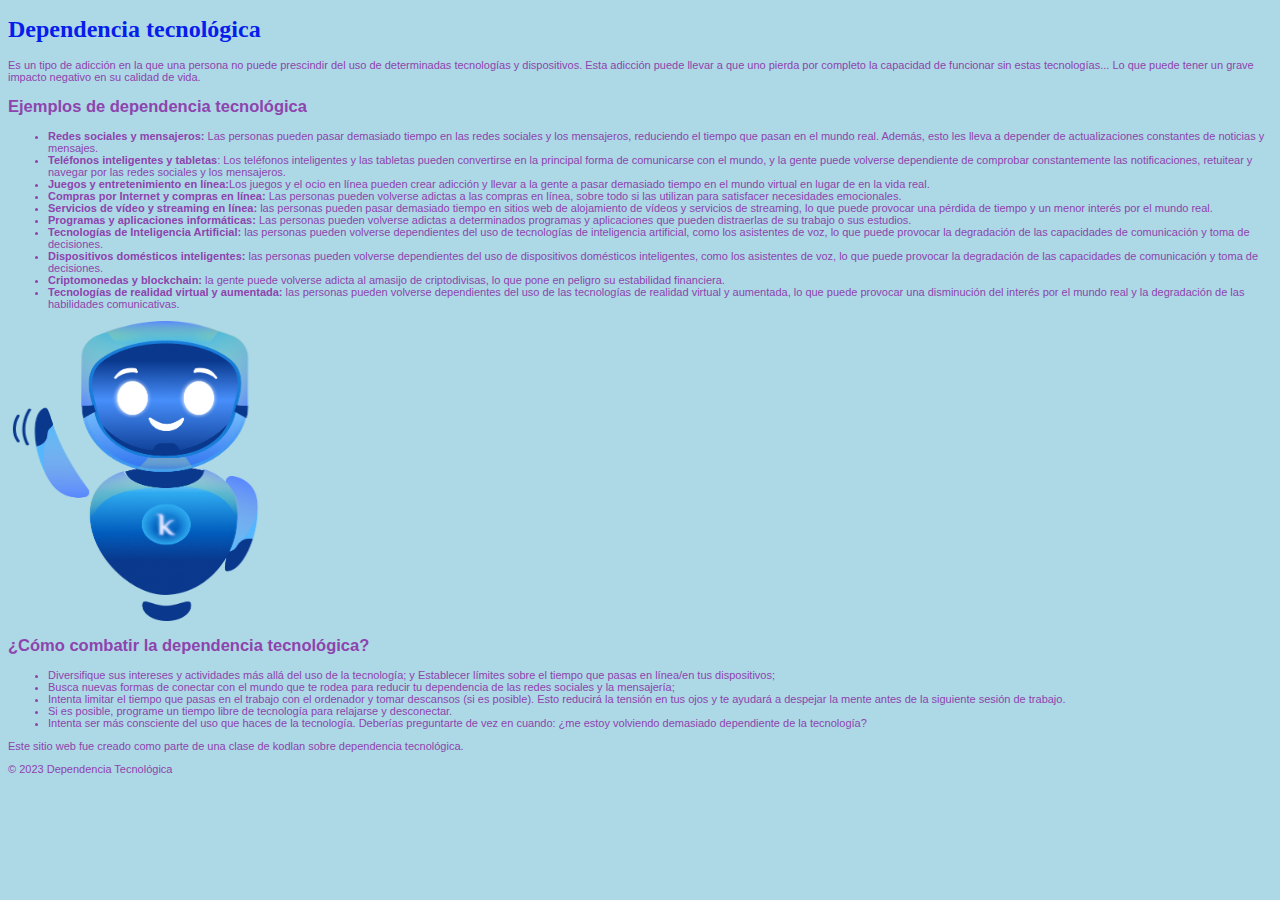
<file: M2L3/homework/index.html>
<!DOCTYPE html>
<html lang="en">
<head>
    <meta charset="UTF-8">
    <meta name="viewport" content="width=device-width, initial-scale=1.0">
    <link rel="stylesheet" href="style.css">
    <title>Dependencia tecnológica</title>
</head>
<body>
    <header>
        <h1>Dependencia tecnológica</h1>
        <p>Es un tipo de adicción en la que una persona no puede prescindir del uso de determinadas tecnologías y dispositivos.
            Esta adicción puede llevar a que uno pierda por completo la capacidad de funcionar sin estas tecnologías...
            Lo que puede tener un grave impacto negativo en su calidad de vida.</p>
    </header>
    <main>
        <section>
            <h2>Ejemplos de dependencia tecnológica</h2>
            <ul>
                <li><b>Redes sociales y mensajeros:</b> Las personas pueden pasar demasiado tiempo en las redes sociales y los mensajeros, reduciendo el tiempo que pasan en el mundo real. Además, esto les lleva a depender de actualizaciones constantes de noticias y mensajes.</li>
                <li><b>Teléfonos inteligentes y tabletas</b>: Los teléfonos inteligentes y las tabletas pueden convertirse en la principal forma de comunicarse con el mundo, y la gente puede volverse dependiente de comprobar constantemente las notificaciones, retuitear y navegar por las redes sociales y los mensajeros.</li>
                <li><b>Juegos y entretenimiento en línea:</b>Los juegos y el ocio en línea pueden crear adicción y llevar a la gente a pasar demasiado tiempo en el mundo virtual en lugar de en la vida real.</li>
                <li><b>Compras por Internet y compras en línea:</b> Las personas pueden volverse adictas a las compras en línea, sobre todo si las utilizan para satisfacer necesidades emocionales.</li>
                <li><b>Servicios de vídeo y streaming en línea:</b> las personas pueden pasar demasiado tiempo en sitios web de alojamiento de vídeos y servicios de streaming, lo que puede provocar una pérdida de tiempo y un menor interés por el mundo real.</li>
                <li><b>Programas y aplicaciones informáticas:</b> Las personas pueden volverse adictas a determinados programas y aplicaciones que pueden distraerlas de su trabajo o sus estudios.</li>
                <li><b>Tecnologías de Inteligencia Artificial:</b> las personas pueden volverse dependientes del uso de tecnologías de inteligencia artificial, como los asistentes de voz, lo que puede provocar la degradación de las capacidades de comunicación y toma de decisiones.</li>
                <li><b>Dispositivos domésticos inteligentes:</b> las personas pueden volverse dependientes del uso de dispositivos domésticos inteligentes, como los asistentes de voz, lo que puede provocar la degradación de las capacidades de comunicación y toma de decisiones.</li>
                <li><b>Criptomonedas y blockchain:</b> la gente puede volverse adicta al amasijo de criptodivisas, lo que pone en peligro su estabilidad financiera.</li>
                <li><b>Tecnologías de realidad virtual y aumentada:</b> las personas pueden volverse dependientes del uso de las tecnologías de realidad virtual y aumentada, lo que puede provocar una disminución del interés por el mundo real y la degradación de las habilidades comunicativas.</li>
            </ul>
            <aside>
                <img src="images\robot.png" alt="Robot" width="300" height="300">
            </aside>
        </section>
        <section>
            <h2>¿Cómo combatir la dependencia tecnológica?</h2>
            <ul>
                <li>Diversifique sus intereses y actividades más allá del uso de la tecnología; y Establecer límites sobre el tiempo que pasas en línea/en tus dispositivos;</li>
                <li>Busca nuevas formas de conectar con el mundo que te rodea para reducir tu dependencia de las redes sociales y la mensajería;</li>
                <li>Intenta limitar el tiempo que pasas en el trabajo con el ordenador y tomar descansos (si es posible). Esto reducirá la tensión en tus ojos y te ayudará a despejar la mente antes de la siguiente sesión de trabajo.</li>
                <li>Si es posible, programe un tiempo libre de tecnología para relajarse y desconectar.</li>
                <li>Intenta ser más consciente del uso que haces de la tecnología. Deberías preguntarte de vez en cuando: ¿me estoy volviendo demasiado dependiente de la tecnología?</li>
            </ul>
            </section>
        </main>
        <footer>
            <p>Este sitio web fue creado como parte de una clase de kodlan sobre dependencia tecnológica.</p>
            <p>&copy; 2023 Dependencia Tecnológica</p>

    
</body>
</html>
</file>
<file: M2L3/homework/style.css>
body {
    font-family: Arial,  sans-serif; /* Familia de fuentes */
    font-size: 11px; /* El tamaño de la fuente principal en el tag <p></p> */
    background-color: lightblue; /* El color del fondo de la página web */
    color:  #8e44ad ; /* El color del texto*/ 
}
h1 {
    color: #061deb; /* El color de la cabecera */
    font-size: 24px; /* El tamaño de la fuente de la cabecera */
    font-family: Georgia, serif; /* La familia tipográfica utilizada en la cabecera */
}
</file>
